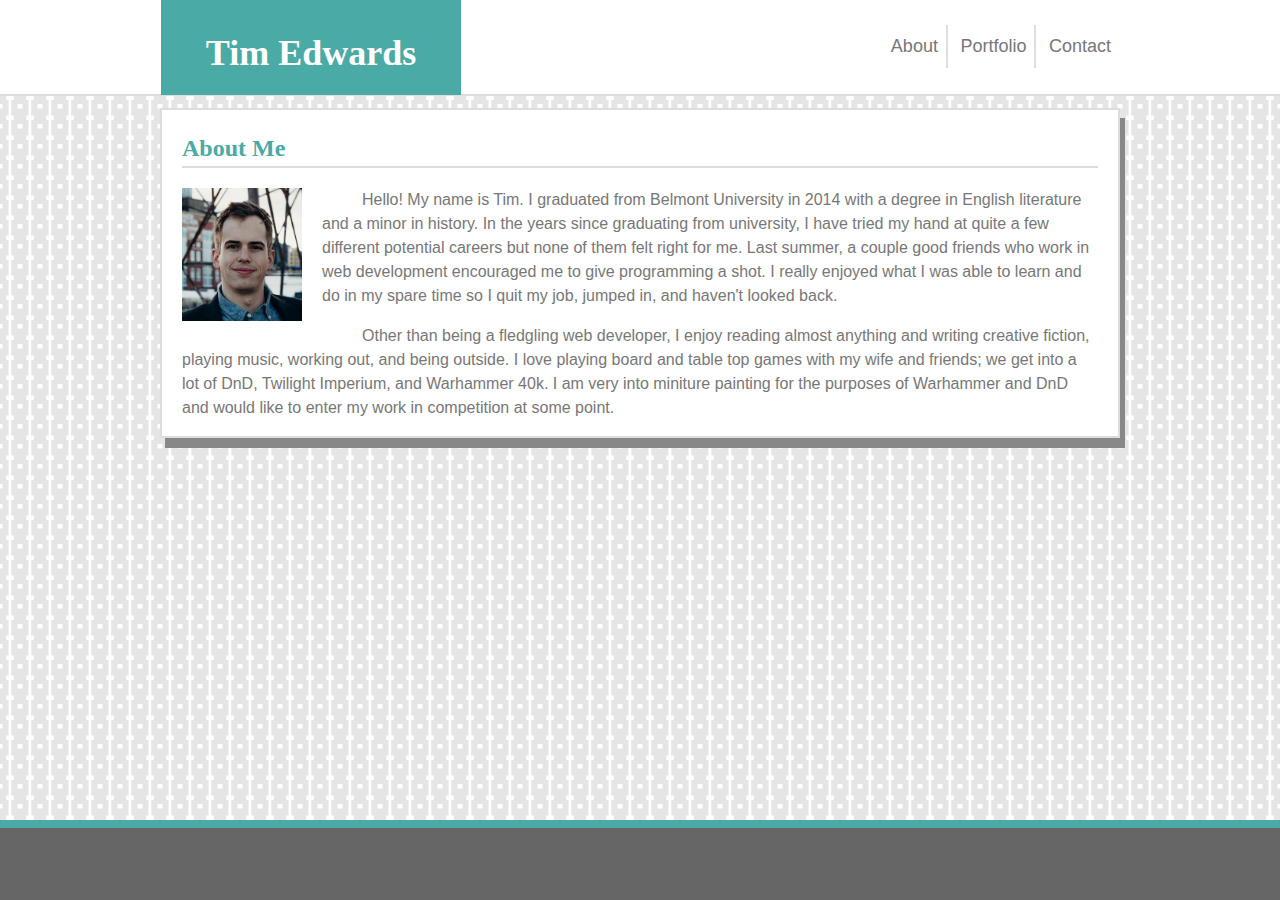
<file: index.html>
<!doctype html>
<html lang="en">

<head>
    <meta charset="utf-8">
    <meta name="viewport" content="width=device-width, initial-scale=1.0">
    <title>About me</title>
    <!-- <link rel="stylesheet" href="assets/css/reset.css"> -->
    <link rel="stylesheet" href="assets/css/style.css">
</head>

<body class="shapes">
    <header>
        <div class="wrapper">
            <h1 id="name">Tim Edwards</h1>
            <div class="con-par">
                <ul>
                    <li><a id="about" class="nav" href="#">About</a></li>
                    <li><a id="portfolio" class="nav" href="portfolio.html">Portfolio</a></li>
                    <li><a class="nav" href="contact.html">Contact</a></li>
                </ul>
            </div>
        </div>
    </header>

    <div class=container>
        <h2 class="con-top">About Me</h2>

        <img id="profile-photo" src="assets/images/profile_Tim.png" alt="Photo of Tim Edwards">
        <section id="bio">
            <p class="tab">Hello! My name is Tim. I graduated from Belmont University in 2014 with a degree in English
                literature and a minor in history.
                In the years since graduating from university, I have tried my hand at quite a few different potential
                careers
                but none of them felt right for me. Last summer, a couple good friends who work in web development
                encouraged me to give programming a shot. I really enjoyed what I was able to learn and do in my spare
                time so I
                quit my job, jumped in, and haven't looked back.</p>
            <p class="tab">Other than being a fledgling web developer, I enjoy reading almost anything and writing
                creative fiction, playing music, working out, and being outside. I love playing
                board and table top games with my wife and friends; we get into a lot of DnD, Twilight Imperium, and
                Warhammer 40k. I am
                very into miniture painting for the purposes of Warhammer and DnD and would like to enter my work in
                competition at some point.</p>
        </section>
    </div>

    <footer class="footer"></footer>

</body>

</html>
</file>
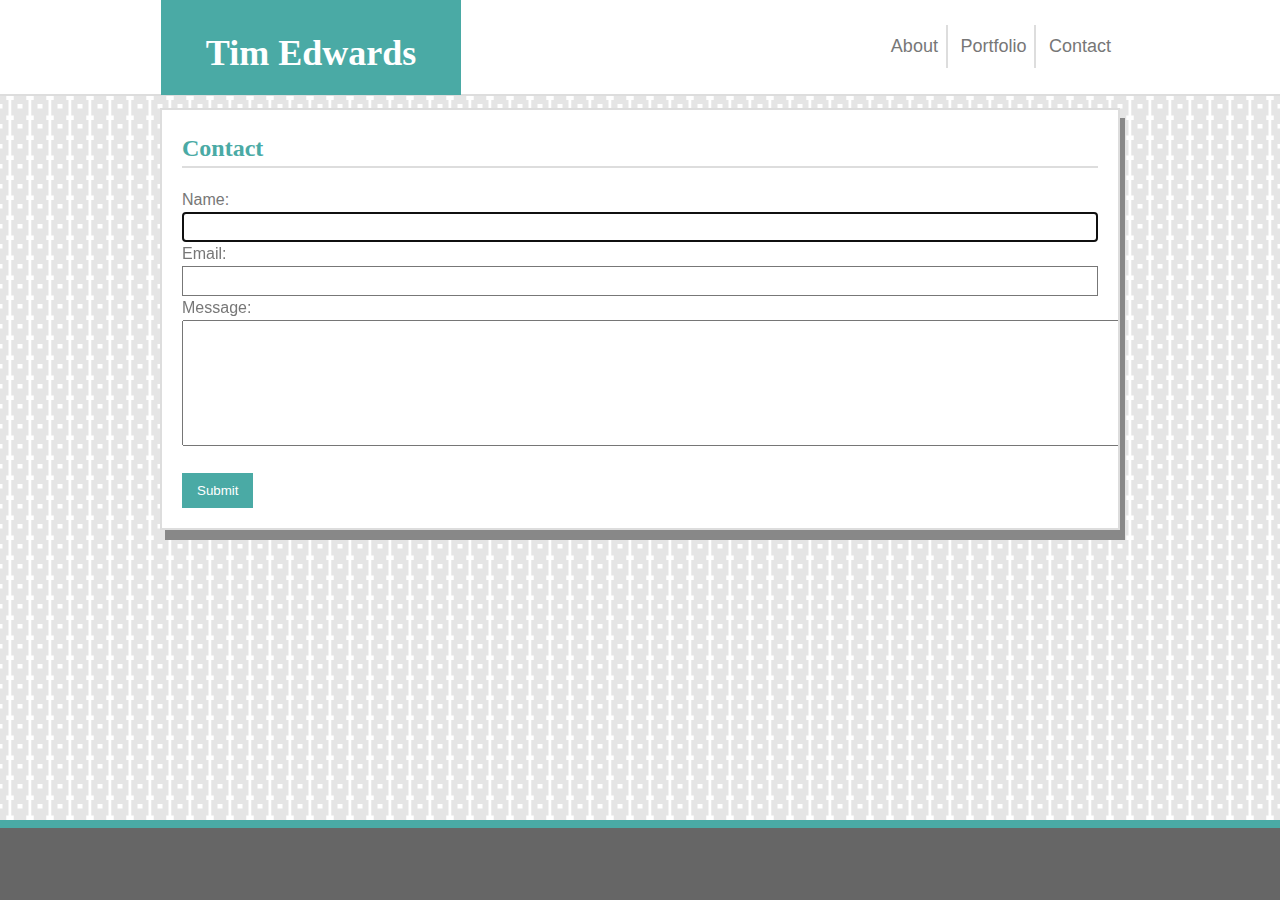
<file: contact.html>
<!doctype html>
<html lang="en">

<head>
    <meta charset="utf-8">
    <meta name="viewport" content="width=device-width, initial-scale=1.0">
    <title>Contact</title>
    <!-- <link rel="stylesheet" href="assets/css/reset.css"> -->
    <link rel="stylesheet" href="assets/css/style.css">
</head>

<body class="shapes">
    <header>
        <div class="wrapper">
            <h1 id="name">Tim Edwards</h1>
            <div class="con-par">
                <ul>
                    <li><a id="about" class="nav" href="index.html">About</a></li>
                    <li><a id="portfolio" class="nav" href="portfolio.html">Portfolio</a></li>
                    <li><a class="nav" href="#">Contact</a></li>
                </ul>
            </div>
        </div>
    </header>


    <div class=container>
        <h2 class="con-top">Contact</h2>

        <form action="/action_page.php">
            Name:<br>
            <input type="text" name="name" autofocus="autofocus">
            <br>
            Email:<br>
            <input type="text" name="email">
            <br>
            Message:<br>
            <textarea type="text" name="message" rows="8" cols="127.7"></textarea>
            <br>
            <input type="submit" value="Submit">
        </form>
    </div>

    <footer class="footer"></footer>

</body>

</html>
</file>
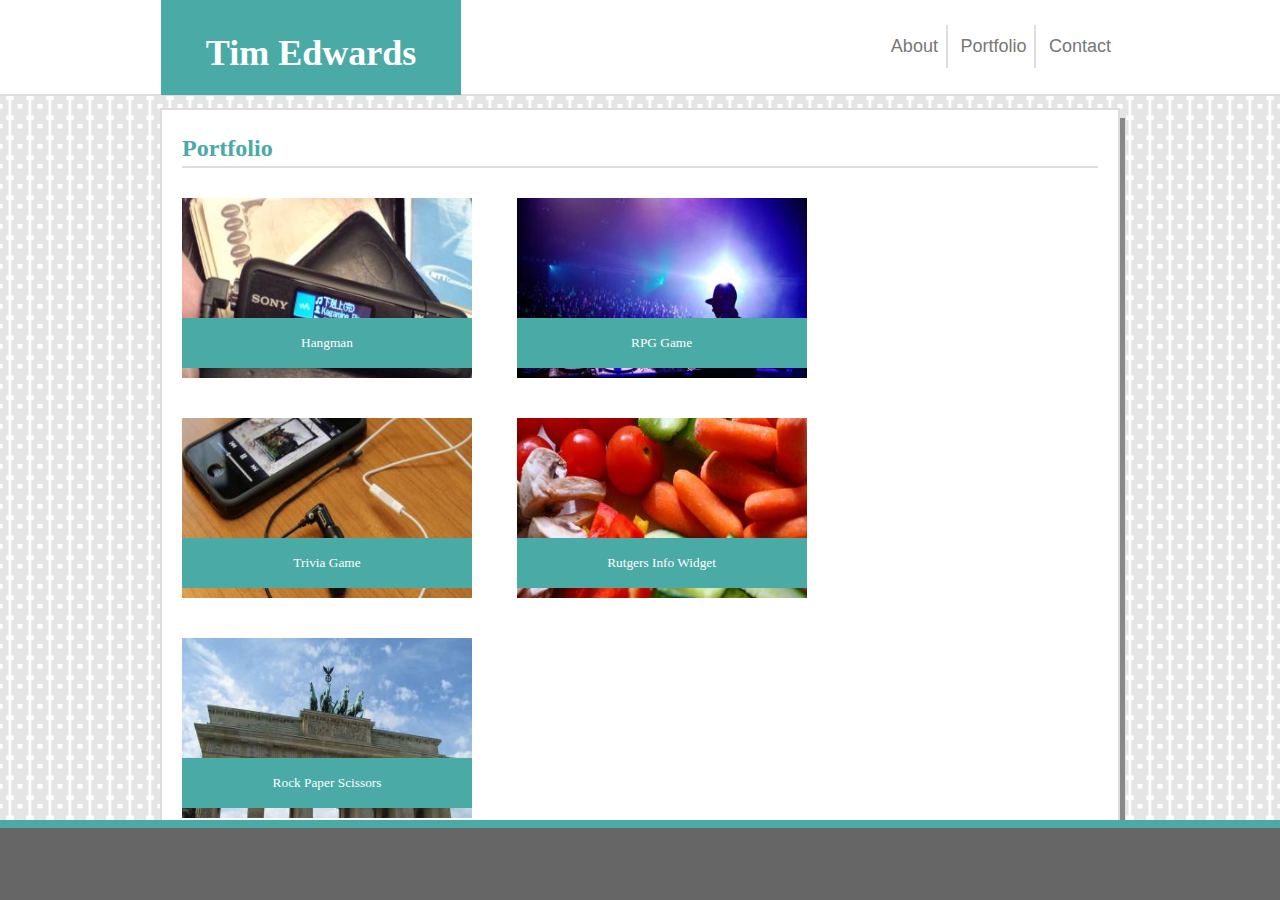
<file: portfolio.html>
<!doctype html>
<html lang="en">

<head>
        <meta charset="utf-8">
        <meta name="viewport" content="width=device-width, initial-scale=1.0">
        <title>Portfolio</title>
        <!-- <link rel="stylesheet" href="assets/css/reset.css"> -->
        <link rel="stylesheet" href="assets/css/style.css">
</head>

<body class="shapes">
        <header>
                <div class="wrapper">
                        <h1 id="name">Tim Edwards</h1>
                        <div class="con-par">
                                <ul>
                                        <li><a id="about" class="nav" href="index.html">About</a></li>
                                        <li><a id="portfolio" class="nav" href="#">Portfolio</a></li>
                                        <li><a class="nav" href="contact.html">Contact</a></li>
                                </ul>
                        </div>
                </div>
        </header>

        <div class="container">
                <h2 class="con-top">Portfolio</h2>
                <div class="row">

                        <div class="column">
                                <div class="port-item">
                                        <button class="photo-banner">Hangman</button>
                                        <img class="portfolio-photos" src="assets/images/dog.jpg" alt="an MP3 player">
                                </div>
                        </div>

                        <div class="column">
                                <div class="port-item">
                                        <button class="photo-banner">RPG Game</button>
                                        <img class="portfolio-photos" src="assets/images/pig.jpg" alt="a DJ">
                                </div>
                        </div>

                        <div class="column">
                                <div class="port-item">
                                        <button class="photo-banner">Trivia Game</button>
                                        <img class="portfolio-photos" src="assets/images/restaurant.jpg"
                                                alt="an Iphone">
                                </div>
                        </div>

                        <div class="column">
                                <div class="port-item">
                                        <button class="photo-banner">Rutgers Info Widget</button>
                                        <img class="portfolio-photos" src="assets/images/surfing.jpg"
                                                alt="sliced vegetables">
                                </div>
                        </div>

                        <div class="column">
                                <div class="port-item">
                                        <button class="photo-banner">Rock Paper Scissors</button>
                                        <img class="portfolio-photos" src="assets/images/sushi.jpg" alt="a monument">
                                </div>
                        </div>

                </div>
        </div>
        
        <footer class="footer"></footer>

</body>

</html>
</file>
<file: assets/css/style.css>
* {
    box-sizing: border-box;
}

header {
    background-color: #ffffff;
    height: 96px;
    font-family: "Georgia", "Times New Roman", Times, serif;
    font-size: 18px;
    line-height: 150%;
    position: absolute;
    top: 0px;
    left: 0px;
    width: 100%;
    border-bottom: 2px solid #dddddd;
    color: #ffffff;
}

.wrapper {
    width: 958px;
    margin: auto; 
    height: 95px;
}

.shapes {
    background-image: url(united-squares-negative.png);
}


#bio {
    color: #777777;
    font-family: "Arial", "Helvetica Neue", Helvetica, sans-serif;
    padding-right: 20px;
}

.container {
    width: 960px;
    margin: auto; 
    border: 2px solid #dddddd;
    line-height: 1.5;
    background-color: #ffffff;
    box-shadow: 5px 10px #888888;
    position: relative;
    top: 100px; 
    overflow-y: hidden;
    overflow-x: hidden;
    max-height: 750px;
}

#profile-photo {
    float: left;
    width: 10em;
    padding-right: 20px;
    padding-left: 20px;
    padding-bottom: 20px;
}

.tab {
    text-indent: 40px;
    padding-left: 20px;
}

#name {
    background-color: #4aaaa5;
    padding: 40px 20px;
    width: 300px;
    margin: 0px;
    text-align:center;
    height: 100%;
    float: left;
}

ul {
    list-style-type: none;
    margin: 0;
    padding: 0;
    position: relative;
    top: 25px;
    float: right;
}

li {
    display: inline-block;
}

.nav {
    display: block;
    padding: 8px;
    background-color: #ffffff;
    font-family: "Arial", "Helvetica Neue", Helvetica, sans-serif;
    color: #777777;
    text-decoration: none;
}

.con-top {
    font-family: "Georgia", "Times New Roman", Times, serif;
    color: #4aaaa5;
    border-bottom: 2px solid #dddddd;
    margin-left: 20px;
    margin-right: 20px;
}

.con-par {
    white-space: nowrap;
}

#about, #portfolio {
    border-right: 2px solid #dddddd;
}

a:hover {
    color: #4aaaa5;
}


.footer {
    border-top: 8px solid #4aaaa5;
    height: 80px;
    width: 100%;
    background-color: #666666;
    position: absolute;
    bottom: 0px;
    left: 0px;
    z-index: 1;
}


form {
    color: #777777;
    font-family: "Arial", "Helvetica Neue", Helvetica, sans-serif;
    padding: 0px 20px 20px 20px;
    border-color: #777777;
}

input[type=text] {
    width: 100%;
    border: 1px solid #777777;
    height: 30px;
}

input[type=submit] {
    background-color: #4aaaa5;
    color: #ffffff;
    border: none;
    text-align: center;
    padding: 10px 15px 10px 15px;
    margin-top: 20px;
    cursor: pointer;
}

input[type=submit]:hover {
    box-shadow: 0 8px 16px 0 rgba(0,0,0,0.2), 0 6px 20px 0 rgba(0,0,0,0.19);
}

.column {
    float: left;
    width: 35%;
    height: 220px;
}


row:after {
    content: "";
    display: table;
    clear: both;
}

.portfolio-photos {
    height: 220px;
    padding: 20px;
    width: 330px;
    position: relative;
    top: -100px;
    display: block;
}

.photo-banner {
    background-color: #4aaaa5;
    color: #ffffff;
    width: 290px;
    height: 50px;
    margin: 20px;
    position: relative;
    Top: 110px;
    padding: 10px 0px 10px 0px; 
    font-family: "Georgia", "Times New Roman", Times, serif;
    z-index: 1;
    border: none;
}

.photo-banner:hover {
    box-shadow: 0 12px 16px 0 rgba(0,0,0,0.24), 0 17px 50px 0 rgba(0,0,0,0.19);
}

body {
    overflow: hidden;
}

@media screen and (max-width: 980px) {
    body {
        max-width: 980px;
    }
    
    .container {
        max-width: 620px;
        float: left;
        margin-left: 50px;
    }

    #name {
        margin-left: 60px;
    }

    .column {
        width: 49%;
    }

    .portfolio-photos {
        width: 300px;
    }

    .photo-banner {
        width: 260px;
    }

}

@media screen and (max-width: 768px) {
    body {
        max-width: 768px;
    }
    
    .container {
        max-width: 710px;
        margin-left: 10px;
    }

    #name {
        margin-left: 20px;
    }

    .con-par {
        margin-right: 220px;
    }

    .column {
        width: 45%;
        display: inline-block;
    }
}

@media screen and (max-width: 640px) {
    body {
        max-width: 640px;
    }
    
    
    .container {
        max-width: 590px;
        position: relative;
        top: 175px;
    }

    header {
    background-color: #4aaaa5;
    font-size: 18px;
    line-height: 150%;
    height: 96px;
    border-bottom: 2px solid #dddddd;
   }
   
    #name {
        background-color: #4aaaa5; 
        margin-left: 155px;
        margin-right: 300px;
        border-bottom: 1px solid #dddddd;
    }

    .con-par {
        display: inline-block;
        background-color: #ffffff;
        height: 70px;
        width: 100%;
        border-bottom: 2px solid #dddddd;

    }

    ul {
       float:none;
       position: relative;
       left: 187px;
       top: 13px;
    }

    .column {
        width: 100%;
    }

    .row {
        max-height: 570px;
        overflow: auto;
    }

    .port-item {
        height: 200px;
        width: 300px;
        margin: 0px;
    }

    .portfolio-photos {
        position: relative;
        left: 120px;
    }

    .photo-banner {
        position: relative;
        left: 120px;
    }
}
</file>
